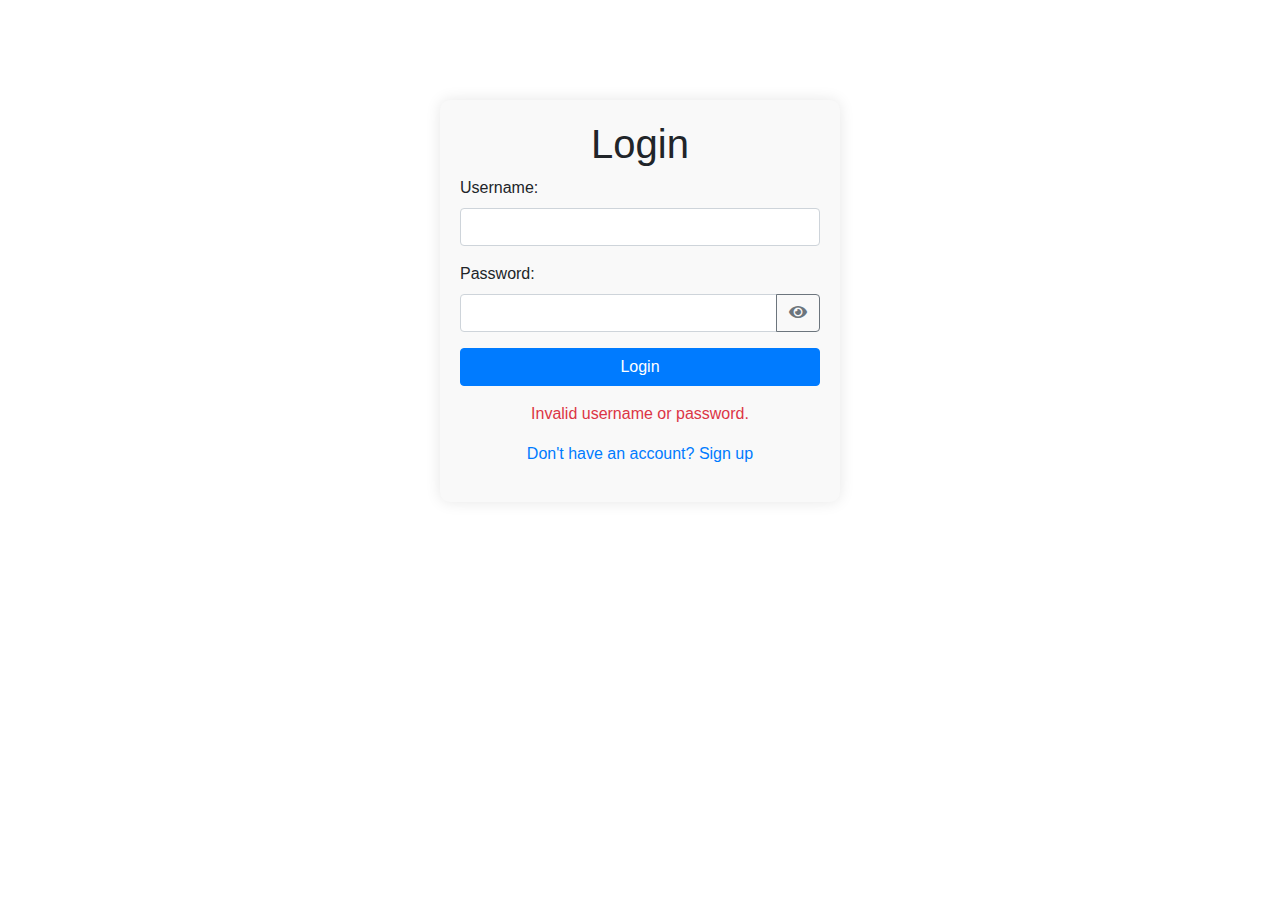
<file: qa/src/main/resources/templates/login.html>
<!DOCTYPE html>
<html xmlns:th="http://www.thymeleaf.org">
<head>
    <title>Login</title>
    <link rel="stylesheet" href="https://stackpath.bootstrapcdn.com/bootstrap/4.5.2/css/bootstrap.min.css">
    <link rel="stylesheet" href="https://cdnjs.cloudflare.com/ajax/libs/font-awesome/5.15.3/css/all.min.css"> <!-- Font Awesome CDN -->
    <style>
        /* Center the form */
        .login-container {
            max-width: 400px;
            margin: 100px auto;
            padding: 20px;
            background-color: #f9f9f9;
            border-radius: 10px;
            box-shadow: 0 0 15px rgba(0, 0, 0, 0.1);
        }
    </style>
</head>
<body>
<div class="container">
    <div class="login-container">
        <h1 class="text-center">Login</h1>
        <form th:action="@{/login}" method="post">
            <div class="form-group">
                <label for="username">Username:</label>
                <input type="text" id="username" name="username" class="form-control" required>
            </div>
            <div class="form-group">
                <label for="password">Password:</label>
                <div class="input-group">
                    <input type="password" id="password" name="password" class="form-control" required>
                    <div class="input-group-append">
                        <button class="btn btn-outline-secondary" type="button" id="togglePassword">
                            <i class="fas fa-eye" aria-hidden="true"></i> <!-- Font Awesome Eye Icon -->
                        </button>
                    </div>
                </div>
            </div>
            <button type="submit" class="btn btn-primary btn-block">Login</button>
            <p th:if="${param.error}" class="text-danger text-center mt-3">Invalid username or password.</p>
            <p class="text-center mt-3">
                <a href="/signup">Don't have an account? Sign up</a>
            </p>
        </form>
    </div>
</div>

<!-- Optional Bootstrap JS and dependencies -->
<script src="https://code.jquery.com/jquery-3.5.1.slim.min.js"></script>
<script src="https://cdn.jsdelivr.net/npm/@popperjs/core@2.9.2/dist/umd/popper.min.js"></script>
<script src="https://stackpath.bootstrapcdn.com/bootstrap/4.5.2/js/bootstrap.min.js"></script>
<script>
    // JavaScript to toggle password visibility
    document.getElementById('togglePassword').addEventListener('click', function () {
        const passwordField = document.getElementById('password');
        const type = passwordField.getAttribute('type') === 'password' ? 'text' : 'password';
        passwordField.setAttribute('type', type);
        this.querySelector('i').classList.toggle('fa-eye');
        this.querySelector('i').classList.toggle('fa-eye-slash');
    });
</script>
</body>
</html>
</file>
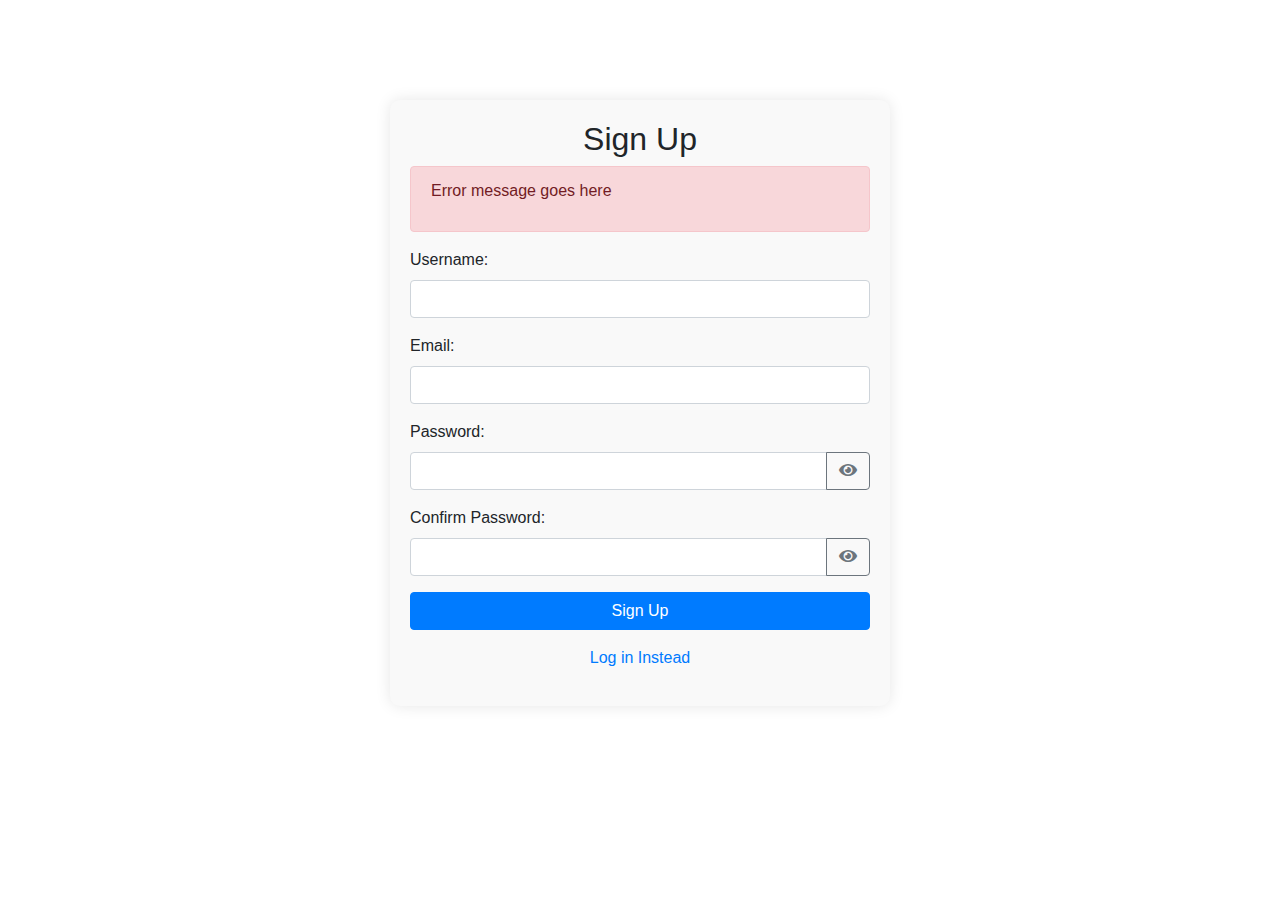
<file: qa/src/main/resources/templates/signup.html>
<!DOCTYPE html>
<html xmlns:th="http://www.thymeleaf.org">
<head>
  <title>Signup</title>
  <link rel="stylesheet" href="https://stackpath.bootstrapcdn.com/bootstrap/4.5.2/css/bootstrap.min.css">
  <link rel="stylesheet" href="https://cdnjs.cloudflare.com/ajax/libs/font-awesome/5.15.3/css/all.min.css"> <!-- Font Awesome CDN -->
  <style>
    /* Center the form */
    .signup-container {
      max-width: 500px;
      margin: 100px auto;
      padding: 20px;
      background-color: #f9f9f9;
      border-radius: 10px;
      box-shadow: 0 0 15px rgba(0, 0, 0, 0.1);
    }
  </style>
</head>
<body>
<div class="container">
  <div class="signup-container">
    <h2 class="text-center">Sign Up</h2>

    <!-- Error message display -->
    <div th:if="${param.error}" class="alert alert-danger" role="alert">
      <p th:text="${param.error}">Error message goes here</p>
    </div>

    <form action="/register" method="post">
      <div class="form-group">
        <label for="username">Username:</label>
        <input type="text" class="form-control" id="username" name="username" required>
      </div>
      <div class="form-group">
        <label for="email">Email:</label>
        <input type="email" class="form-control" id="email" name="email" required>
      </div>
      <div class="form-group">
        <label for="password">Password:</label>
        <div class="input-group">
          <input type="password" class="form-control" id="password" name="password" required>
          <div class="input-group-append">
            <button class="btn btn-outline-secondary" type="button" id="togglePassword">
              <i class="fas fa-eye" aria-hidden="true"></i> <!-- Font Awesome Eye Icon -->
            </button>
          </div>
        </div>
      </div>
      <div class="form-group">
        <label for="confirmPassword">Confirm Password:</label>
        <div class="input-group">
          <input type="password" class="form-control" id="confirmPassword" name="confirmPassword" required>
          <div class="input-group-append">
            <button class="btn btn-outline-secondary" type="button" id="toggleConfirmPassword">
              <i class="fas fa-eye" aria-hidden="true"></i> <!-- Font Awesome Eye Icon -->
            </button>
          </div>
        </div>
      </div>
      <button type="submit" class="btn btn-primary btn-block">Sign Up</button>
      <p class="text-center mt-3">
        <a href="/login">Log in Instead</a>
      </p>
    </form>
  </div>
</div>

<!-- Optional Bootstrap JS and dependencies -->
<script src="https://code.jquery.com/jquery-3.5.1.slim.min.js"></script>
<script src="https://cdn.jsdelivr.net/npm/@popperjs/core@2.9.2/dist/umd/popper.min.js"></script>
<script src="https://stackpath.bootstrapcdn.com/bootstrap/4.5.2/js/bootstrap.min.js"></script>
<script>
  document.querySelector("form").addEventListener("submit", function(event) {
    var password = document.getElementById("password").value;
    var confirmPassword = document.getElementById("confirmPassword").value;
    if (password !== confirmPassword) {
      alert("Passwords do not match!");
      event.preventDefault(); // Prevent form submission
    }
  });

  // Toggle password visibility
  document.getElementById('togglePassword').addEventListener('click', function () {
    const passwordField = document.getElementById('password');
    const type = passwordField.getAttribute('type') === 'password' ? 'text' : 'password';
    passwordField.setAttribute('type', type);
    this.querySelector('i').classList.toggle('fa-eye');
    this.querySelector('i').classList.toggle('fa-eye-slash');
  });

  // Toggle confirm password visibility
  document.getElementById('toggleConfirmPassword').addEventListener('click', function () {
    const confirmPasswordField = document.getElementById('confirmPassword');
    const type = confirmPasswordField.getAttribute('type') === 'password' ? 'text' : 'password';
    confirmPasswordField.setAttribute('type', type);
    this.querySelector('i').classList.toggle('fa-eye');
    this.querySelector('i').classList.toggle('fa-eye-slash');
  });
</script>
</body>
</html>
</file>
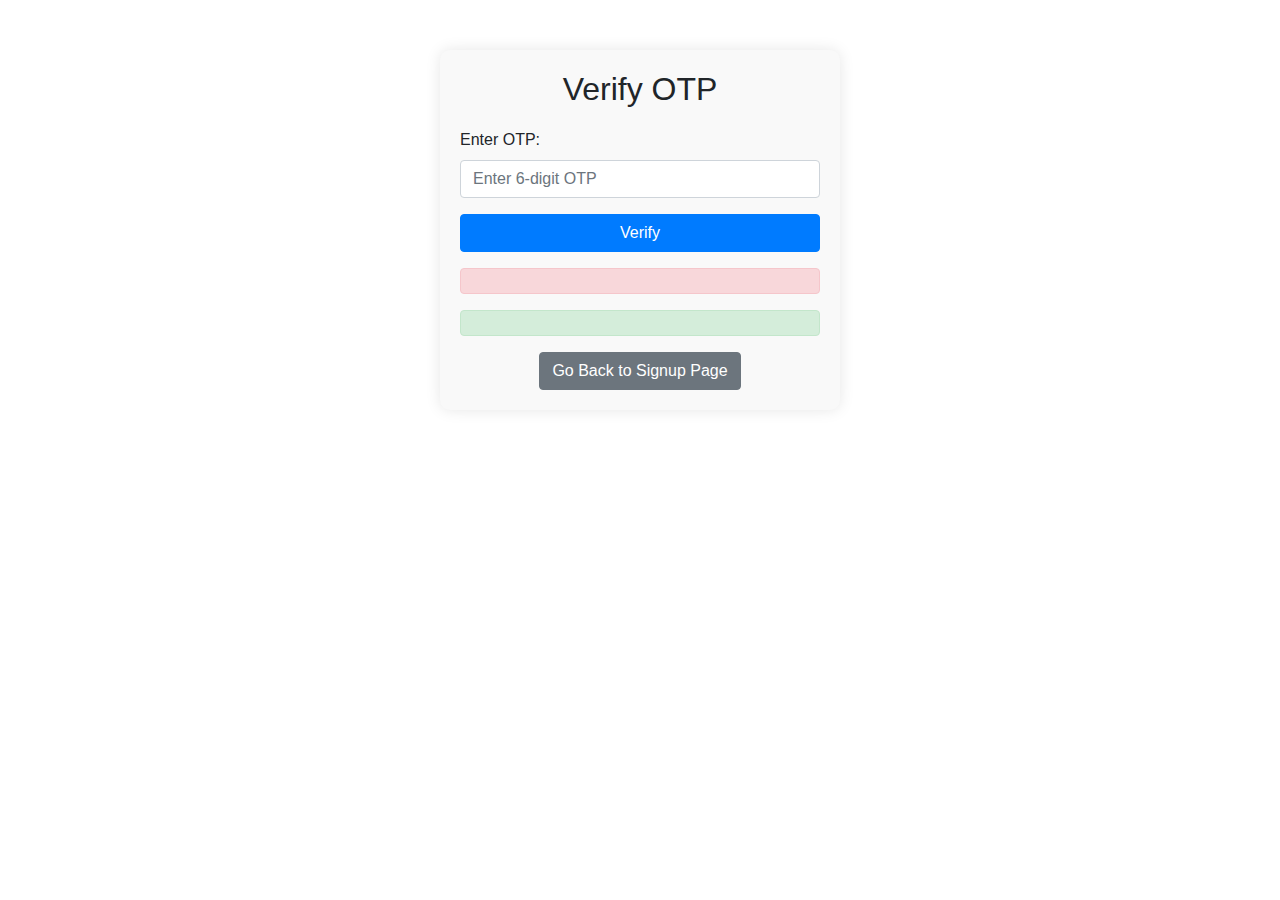
<file: qa/src/main/resources/templates/verify.html>
<!DOCTYPE html>
<html xmlns:th="http://www.thymeleaf.org">
<head>
    <title>Verify OTP</title>
    <link rel="stylesheet" href="https://stackpath.bootstrapcdn.com/bootstrap/4.5.2/css/bootstrap.min.css">
    <style>
        /* Custom styles to center the form */
        .form-container {
            max-width: 400px;
            margin: 50px auto;
            padding: 20px;
            background-color: #f9f9f9;
            border-radius: 10px;
            box-shadow: 0 0 15px rgba(0, 0, 0, 0.1);
        }
        .form-container h2 {
            margin-bottom: 20px;
        }
    </style>
</head>
<body>
<div class="container">
    <div class="form-container">
        <h2 class="text-center">Verify OTP</h2>
        <form th:action="@{/verify}" method="post">
            <div class="form-group">
                <label for="otp">Enter OTP:</label>
                <input type="text" class="form-control" id="otp" name="otp" placeholder="Enter 6-digit OTP" required>
            </div>
            <button type="submit" class="btn btn-primary btn-block">Verify</button>
        </form>

        <!-- Feedback Messages -->
        <div th:if="${error}" class="alert alert-danger mt-3" th:text="${error}"></div>
        <div th:if="${message}" class="alert alert-success mt-3" th:text="${message}"></div>

        <!-- Go Back Button -->
        <div class="mt-3 text-center">
            <a href="/signup" class="btn btn-secondary">Go Back to Signup Page</a>
        </div>
    </div>
</div>

<!-- Bootstrap JS (Optional if needed for other interactivity) -->
<script src="https://stackpath.bootstrapcdn.com/bootstrap/4.5.2/js/bootstrap.bundle.min.js"></script>
</body>
</html>
</file>
